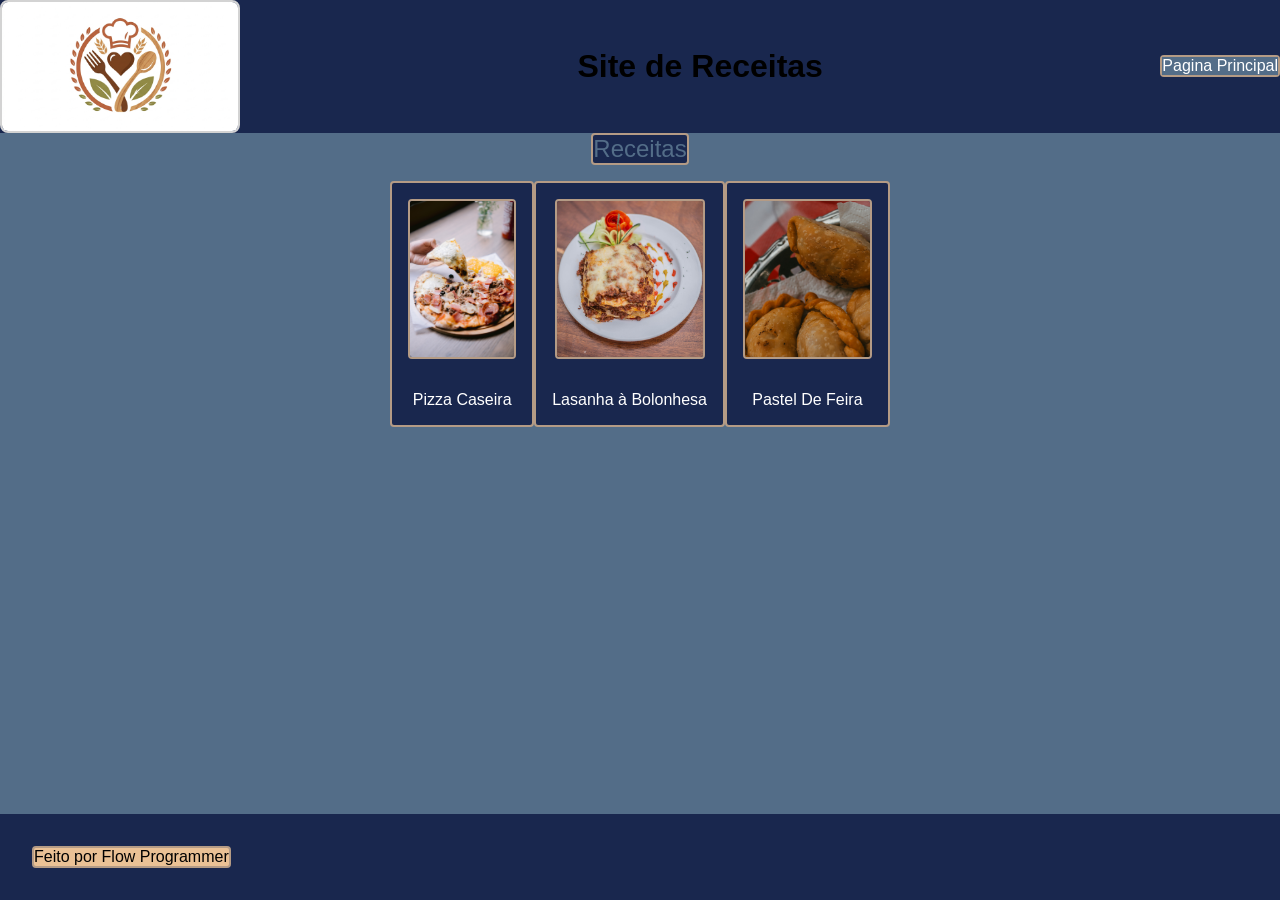
<file: index.html>
<!DOCTYPE html>
<html lang="pt-br">
<head>
    <meta charset="UTF-8">
    <meta name="viewport" content="width=device-width, initial-scale=1.0">
    <title>Site de Receitas</title>
    <link rel="stylesheet" href="style.css">
</head>
<body>
    <header>
        <img id="logo" src="imagens/logo.jpg">
        <h1>Site de Receitas</h1>
        <nav >
            <ul >
            <li><a href="index.html">Pagina Principal</a></li>
            </ul>
        </nav>
    </header>
    <main>
        <section class="apresentaçao">
            <h2>Receitas</h2>
            <ul class="conteiner-hero">
                <li class="hero"><img src="imagens/pizza.png"><a href="receitas/pizza.html"> Pizza Caseira</a></li>
                <li class="hero"><img src="imagens/lasanha.png"><a href="receitas/lasanha.html">Lasanha à Bolonhesa</a></li>
                <li class="hero"><img src="imagens/pastel.png"><a href="receitas/pastel.html">Pastel De Feira</a></li>
            </ul>
        </section>
    </main>
    <footer>
        <p>Feito por Flow Programmer</p>
    </footer>
</body>
</html>
</file>
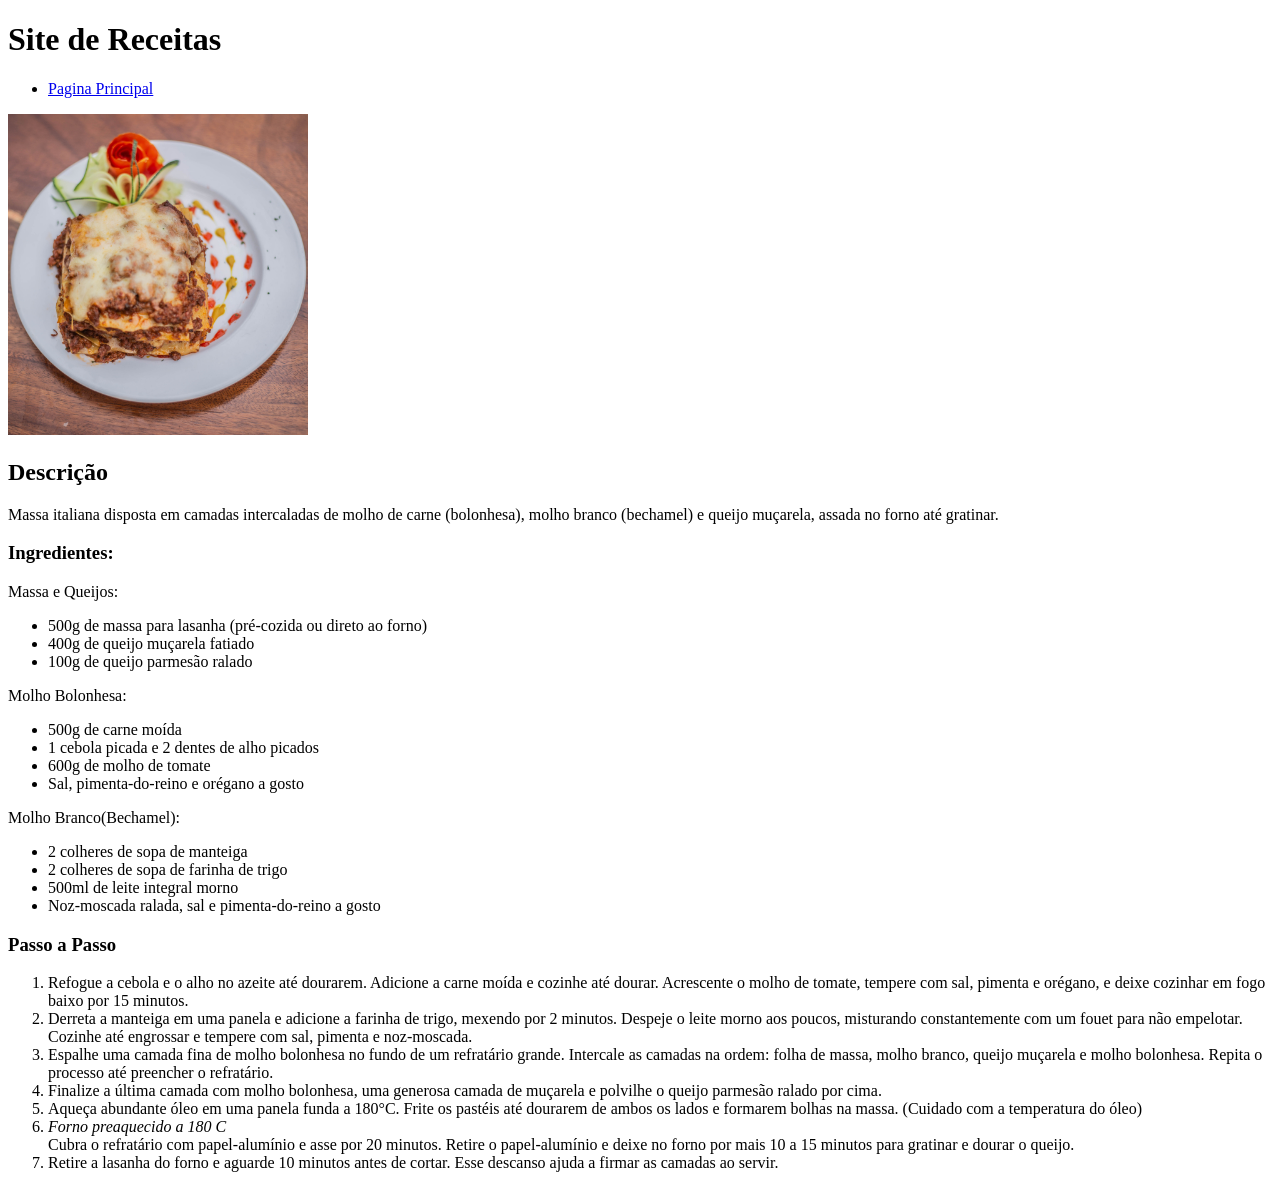
<file: receitas/lasanha.html>
<!DOCTYPE html>
<html lang="en">
<head>
    <meta charset="UTF-8">
    <meta name="viewport" content="width=device-width, initial-scale=1.0">
    <title>Receita: Lasanha à Bolonhesa</title>
</head>
<body>
    <header>
        <h1>Site de Receitas</h1>
        <nav>
            <ul>
            <li><a href="../index.html">Pagina Principal</a></li>
            </ul>
        </nav>
    </header> 
    <main>
        <section>
            <img src="../imagens/lasanha.png" alt="Imagem de Lasanha à Bolonhesa"  width="300">
            <article>
            <h2>Descrição</h2>
            <p>Massa italiana disposta em camadas intercaladas de molho de carne (bolonhesa), molho branco (bechamel) e queijo muçarela, assada no forno até gratinar.</p>
                <h3>Ingredientes:</h3>
                <p>Massa e Queijos: 
                    <ul>
                        <li>500g de massa para lasanha (pré-cozida ou direto ao forno)</li>
                        <li>400g de queijo muçarela fatiado</li>
                        <li>100g de queijo parmesão ralado</li>
                        
                    </ul>
                </p>
                <p>Molho Bolonhesa: 
                    <ul>
                        <li>500g de carne moída</li>
                        <li>1 cebola picada e 2 dentes de alho picados</li>
                        <li>600g de molho de tomate</li>
                        <li>Sal, pimenta-do-reino e orégano a gosto</li>
                        
                    </ul>
                </p>
                
                <p>
                    Molho Branco(Bechamel): 
                    <ul>
                        <li>
                            2 colheres de sopa de manteiga
                        </li>
                        <li>
                            2 colheres de sopa de farinha de trigo
                        </li>
                        <li>
                            500ml de leite integral morno
                        </li>
                        <li>
                           Noz-moscada ralada, sal e pimenta-do-reino a gosto
                        </li>
                    </ul>
                </p>
                </article>
                <article>
                <h3>Passo a Passo</h3>
                <p>
                    <ol>
                        <li>Refogue a cebola e o alho no azeite até dourarem. Adicione a carne moída e cozinhe até dourar. Acrescente o molho de tomate, tempere com sal, pimenta e orégano, e deixe cozinhar em fogo baixo por 15 minutos.</li>
                        <li>Derreta a manteiga em uma panela e adicione a farinha de trigo, mexendo por 2 minutos. Despeje o leite morno aos poucos, misturando constantemente com um fouet para não empelotar. Cozinhe até engrossar e tempere com sal, pimenta e noz-moscada.</li>
                        <li>Espalhe uma camada fina de molho bolonhesa no fundo de um refratário grande. Intercale as camadas na ordem: folha de massa, molho branco, queijo muçarela e molho bolonhesa. Repita o processo até preencher o refratário.</li>
                        <li>Finalize a última camada com molho bolonhesa, uma generosa camada de muçarela e polvilhe o queijo parmesão ralado por cima.</li>
                        <li>Aqueça abundante óleo em uma panela funda a 180°C. Frite os pastéis até dourarem de ambos os lados e formarem bolhas na massa. (Cuidado com a temperatura do óleo)</li>
                        <li><em>Forno preaquecido a 180 C</em><br>Cubra o refratário com papel-alumínio e asse por 20 minutos. Retire o papel-alumínio e deixe no forno por mais 10 a 15 minutos para gratinar e dourar o queijo.</li>
                        <li>Retire a lasanha do forno e aguarde 10 minutos antes de cortar. Esse descanso ajuda a firmar as camadas ao servir.</li>
                    </ol>
                </p>
        </section>
    </main>
</body>
</html>
</file>
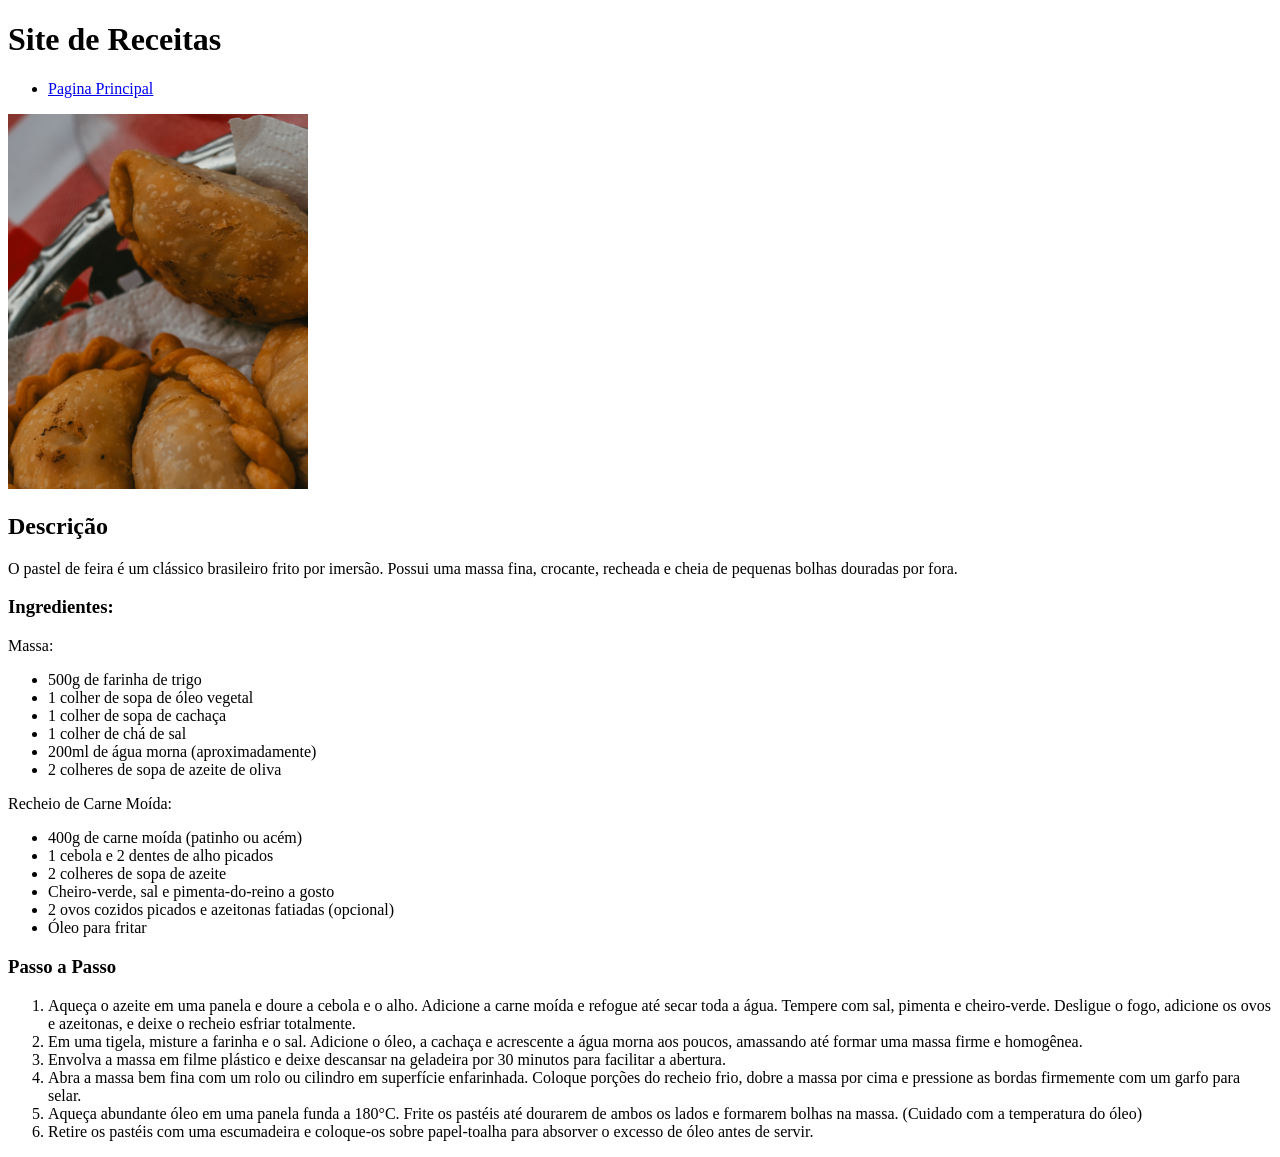
<file: receitas/pastel.html>
<!DOCTYPE html>
<html lang="en">
<head>
    <meta charset="UTF-8">
    <meta name="viewport" content="width=device-width, initial-scale=1.0">
    <title>Receita: Pastel De Feira</title>
</head>
<body>
    <header>
        <h1>Site de Receitas</h1>
        <nav>
            <ul>
            <li><a href="../index.html">Pagina Principal</a></li>
            </ul>
        </nav>
    </header> 
    <main>
        <section>
            <img src="../imagens/pastel.png" alt="Imagem de um Pastel Caseiro (imagem Ilustrativa)"  width="300">
            <article>
            <h2>Descrição</h2>
            <p>O pastel de feira é um clássico brasileiro frito por imersão. 
                Possui uma massa fina, crocante, 
                recheada e cheia de pequenas bolhas douradas por fora.</p>
                <h3>Ingredientes:</h3>
                <p>Massa: 
                    <ul>
                        <li>500g de farinha de trigo</li>
                        <li>1 colher de sopa de óleo vegetal</li>
                        <li>1 colher de sopa de cachaça</li>
                        <li>1 colher de chá de sal</li>
                        <li>200ml de água morna (aproximadamente)</li>
                        <li>2 colheres de sopa de azeite de oliva</li>
                    </ul>
                </p>
                </article>
                <article>
                <p>
                    Recheio de Carne Moída: 
                    <ul>
                        <li>
                            400g de carne moída (patinho ou acém)
                        </li>
                        <li>
                            1 cebola e 2 dentes de alho picados
                        </li>
                        <li>
                            2 colheres de sopa de azeite
                        </li>
                        <li>
                           Cheiro-verde, sal e pimenta-do-reino a gosto
                        </li>
                        <li>2 ovos cozidos picados e azeitonas fatiadas (opcional)</li>
                        <li>Óleo para fritar</li>
                    </ul>
                </p>
                </article>
                <article>
                <h3>Passo a Passo</h3>
                <p>
                    <ol>
                        <li>Aqueça o azeite em uma panela e doure a cebola e o alho. Adicione a carne moída e refogue até secar toda a água. Tempere com sal, pimenta e cheiro-verde. Desligue o fogo, adicione os ovos e azeitonas, e deixe o recheio esfriar totalmente.</li>
                        <li>Em uma tigela, misture a farinha e o sal. Adicione o óleo, a cachaça e acrescente a água morna aos poucos, amassando até formar uma massa firme e homogênea.</li>
                        <li>Envolva a massa em filme plástico e deixe descansar na geladeira por 30 minutos para facilitar a abertura.</li>
                        <li>Abra a massa bem fina com um rolo ou cilindro em superfície enfarinhada. Coloque porções do recheio frio, dobre a massa por cima e pressione as bordas firmemente com um garfo para selar.</li>
                        <li>Aqueça abundante óleo em uma panela funda a 180°C. Frite os pastéis até dourarem de ambos os lados e formarem bolhas na massa. (Cuidado com a temperatura do óleo)</li>
                        <li>Retire os pastéis com uma escumadeira e coloque-os sobre papel-toalha para absorver o excesso de óleo antes de servir.</li>
                    </ol>
                </p>
        </section>
    </main>
</body>
</html>
</file>
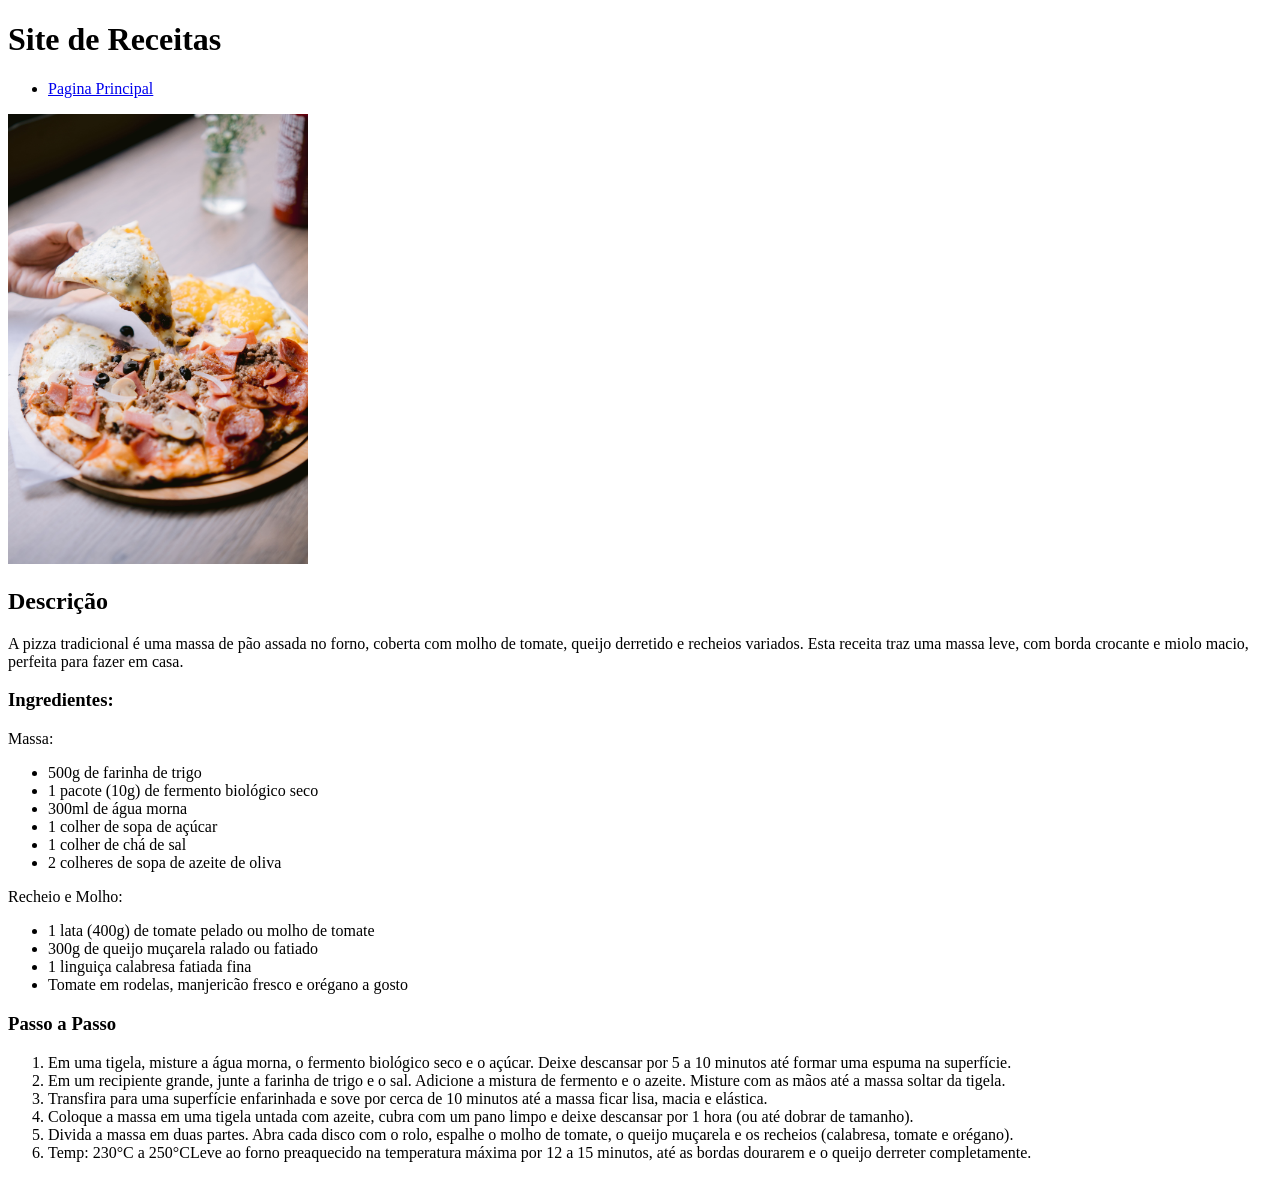
<file: receitas/pizza.html>
<!DOCTYPE html>
<html lang="pt-br">
<head>
    <meta charset="UTF-8">
    <meta name="viewport" content="width=device-width, initial-scale=1.0">
    <title>Receita: Pizza Caseira</title>
</head>
<body>
   <header>
        <h1>Site de Receitas</h1>
        <nav>
            <ul>
            <li><a href="../index.html">Pagina Principal</a></li>
            </ul>
        </nav>
    </header> 
    <main>
        <section>
            <img src="../imagens/pizza.png" alt="Imagem de Pizza"  width="300">
            <article>
            <h2>Descrição</h2>
            <p>A pizza tradicional é uma massa de pão assada no forno,
                coberta com molho de tomate, 
                queijo derretido e recheios variados. 
                Esta receita traz uma massa leve, 
                com borda crocante e miolo macio, 
                perfeita para fazer em casa.</p>
                <h3>Ingredientes:</h3>
                <p>Massa: 
                    <ul>
                        <li>500g de farinha de trigo</li>
                        <li>1 pacote (10g) de fermento biológico seco</li>
                        <li>300ml de água morna</li>
                        <li>1 colher de sopa de açúcar</li>
                        <li>1 colher de chá de sal</li>
                        <li>2 colheres de sopa de azeite de oliva</li>
                    </ul>
                </p>
                </article>
                <article>
                <p>
                    Recheio e Molho: 
                    <ul>
                        <li>
                            1 lata (400g) de tomate pelado ou molho de tomate
                        </li>
                        <li>
                            300g de queijo muçarela ralado ou fatiado
                        </li>
                        <li>
                            1 linguiça calabresa fatiada fina
                        </li>
                        <li>
                            Tomate em rodelas, manjericão fresco e orégano a gosto
                        </li>
                    </ul>
                </p>
                </article>
                <article>
                <h3>Passo a Passo</h3>
                <p>
                    <ol>
                        <li>Em uma tigela, 
                            misture a água morna, 
                            o fermento biológico seco e 
                            o açúcar. Deixe descansar por 5 a 10 minutos 
                            até formar uma espuma na superfície.</li>
                        <li>Em um recipiente grande, junte a farinha de trigo e o sal. Adicione a mistura de fermento e o azeite. Misture com as mãos até a massa soltar da tigela.</li>
                        <li>Transfira para uma superfície enfarinhada e sove por cerca de 10 minutos até a massa ficar lisa, macia e elástica.</li>
                        <li>Coloque a massa em uma tigela untada com azeite, cubra com um pano limpo e deixe descansar por 1 hora (ou até dobrar de tamanho).</li>
                        <li>Divida a massa em duas partes. Abra cada disco com o rolo, espalhe o molho de tomate, o queijo muçarela e os recheios (calabresa, tomate e orégano).</li>
                        <li>Temp: 230°C a 250°CLeve ao forno preaquecido na temperatura máxima por 12 a 15 minutos, até as bordas dourarem e o queijo derreter completamente.</li>
                    </ol>
                </p>
        </section>
    </main>
</body>
</html>
</file>
<file: style.css>
*, *::after, *::before{
    margin: 0;
    padding: 0;
    box-sizing: border-box;
}
:root{
    --cor-principal: #0F132E;
    --cor-secundaria: #19274E;
    --cor-terciaria: #536D88;
    --cor-borda: #B49B85;
    --cor-destaque: #EAC195;
}
body{
    box-sizing: border-box;
    font-family: Arial, Helvetica, sans-serif;
    flex: 1;
    max-width: 100vw;
    min-height: 100vh;
    display: flex;
    flex-direction: column;

    
}
header{
    display: flex;
    justify-content: space-between;
    align-items: center;
    max-width: 100vw;
    background-color: var(--cor-secundaria);
    
}
nav{
    display: flex;
    flex-direction: column;
    align-items: center; 
    background-color: var(--cor-secundaria); 
}
nav a{
    background-color: var(--cor-terciaria);
    color: white;
    text-decoration: none;
}
nav a:hover{
    color: black;
}
main{
    flex: 1;
    display: flex;
    flex-direction: column;
    align-items: center;
    background-color: var(--cor-terciaria);
    
}
#logo{
    width: 15rem;
    border-radius: 0.5rem;
    border: 0.15rem solid lightgray;
}

li{
    display: flex;
    flex-direction: column;
    align-items: center;
    box-shadow: 1rem #0000;
    border: 0.15rem solid var(--cor-borda);
    border-radius: 0.25rem;
}
li img{
    max-width: 10rem;
    max-height: 10rem;
    box-shadow: 1rem #0000;
    border: 0.15rem solid var(--cor-borda);
    border-radius: 0.25rem;
}
.apresentaçao{
    display: flex;
    flex-direction: column;
    align-items: center;
    background-color: var(--cor-terciaria);
    width: 100vw;
}
.apresentaçao h2{
    color: var(--cor-terciaria);
    font-weight: lighter;
    background-color: #19274E;
    max-width: 10rem;
    border: 0.15rem solid var(--cor-borda);
    border-radius: 0.25rem;
    box-shadow: 1rem #0000;
    margin-top: 0.5remD;
    
    

}
.conteiner-hero{
    display: flex;
    margin: 1rem;
    align-items: center;
    justify-content: space-between;
    
}
.hero{
    padding: 1rem;
    display: flex;
    flex-direction: column;
    border: 0.15rem solid var(--cor-borda);
    border-radius: 0.25rem;
    background-color: var(--cor-secundaria);
    
}
.hero a{
    margin-top: 2rem;
    text-decoration: none;
    color: white;
}
.hero a:hover{
    color: black;
}
footer{
    
    background-color: #19274E;
    padding: 2rem;
}
footer p{
    border: 0.15rem solid var(--cor-borda);
    border-radius: 0.25rem;
    background-color: var(--cor-destaque);
    width: max-content;
}
</file>
